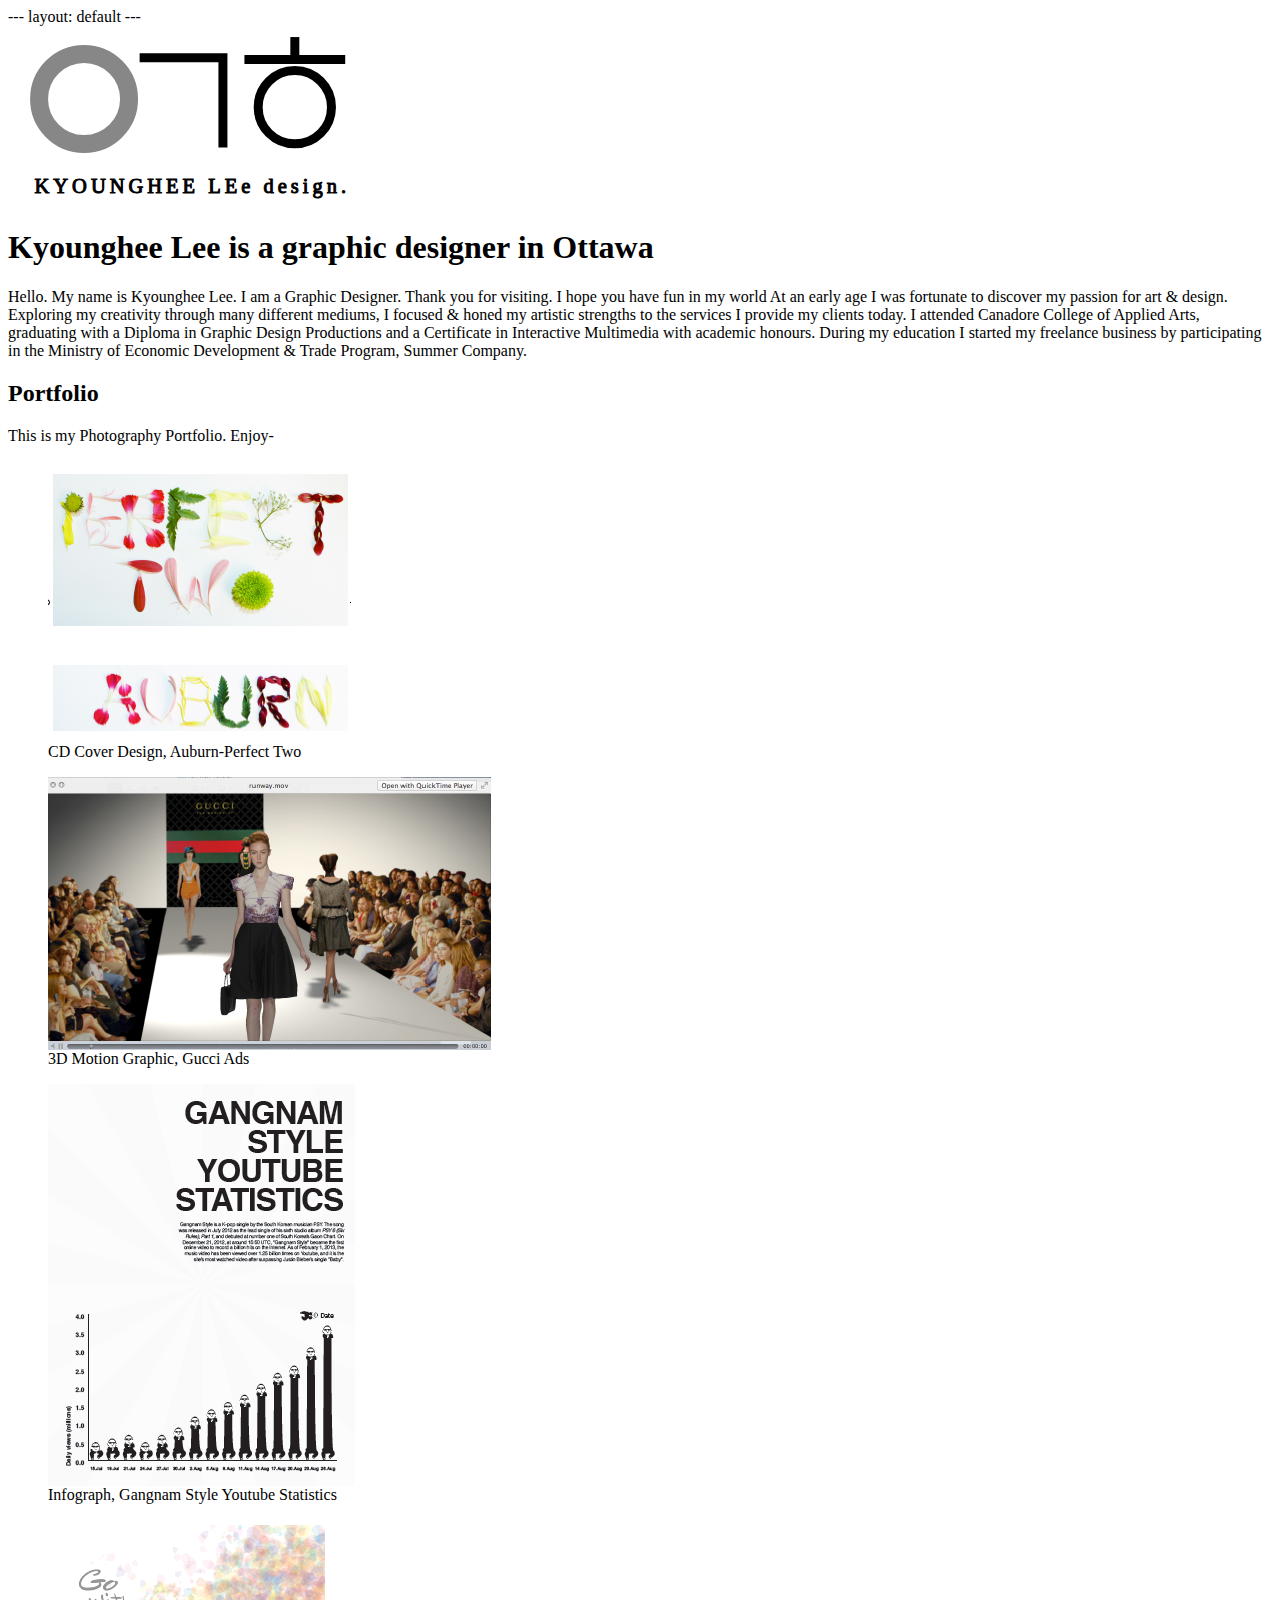
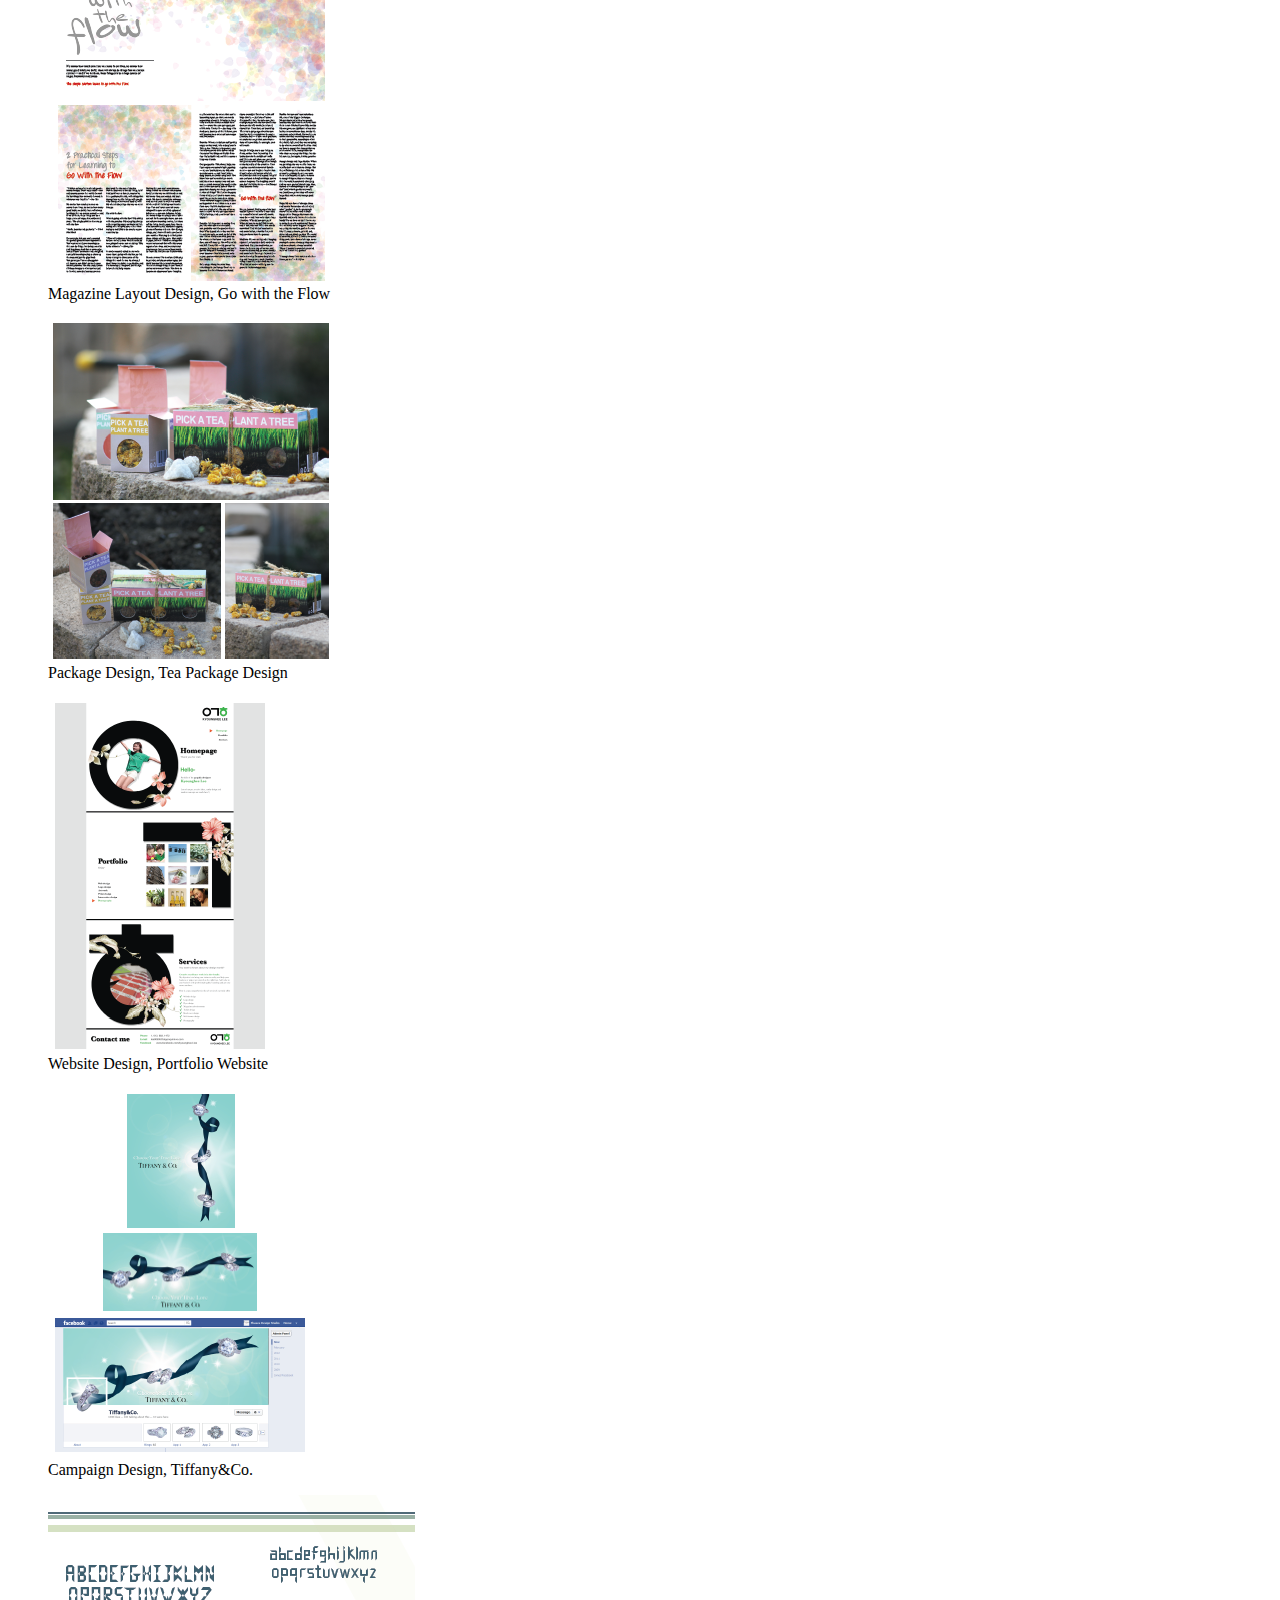
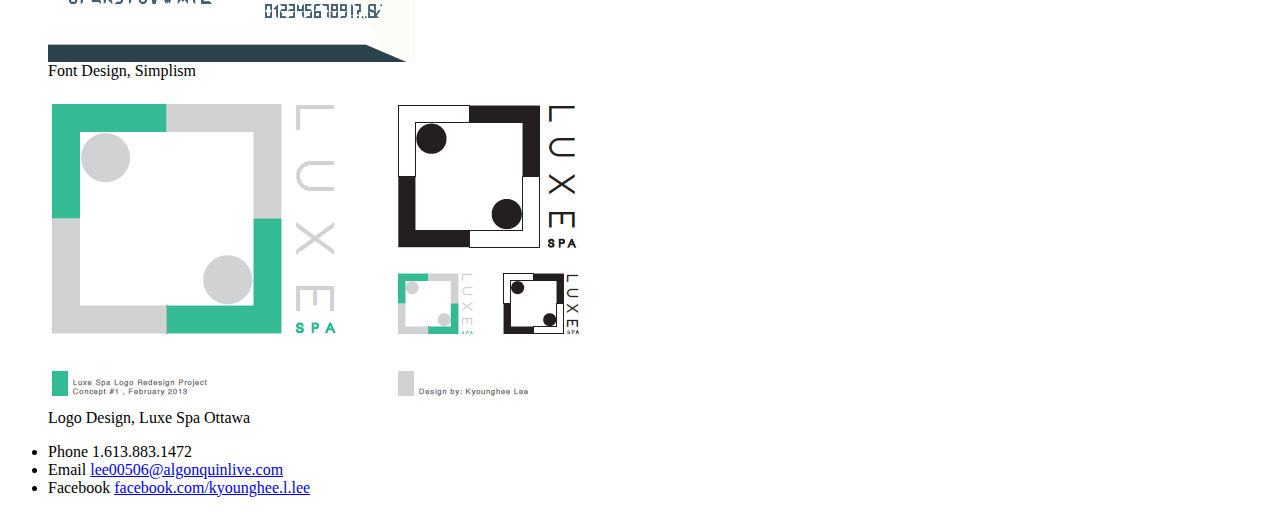
<file: index.html>
---
layout: default
---



<body>

	<header>
	
		<a href="index.html"><img src="img/logo.svg" alt="Kyounghee Logo" class="logo"></a>
		
	</header>
	
		<article class="home">
		
			<h1>Kyounghee Lee is a graphic designer in Ottawa</h1>
			
			<p>Hello. My name is Kyounghee Lee. I am a Graphic Designer. Thank you for visiting. I hope you have fun in my world
            
            At an early age I was fortunate to discover my passion for art & design. Exploring my creativity through many different mediums, I focused & honed my artistic strengths to the services I provide my clients today.

I attended Canadore College of Applied Arts, graduating with a Diploma in Graphic Design Productions and a Certificate in Interactive Multimedia with academic honours. During my education I started my freelance business by participating in the Ministry of Economic Development & Trade Program, Summer Company.</p>
		
       </article>
       		
		<a id="portfolio"></a>
		
		<article class="portfolio clearfix">
			
			<div class="column2">
			
			</div>
			
			<div class="column1">
			
			<h2>Portfolio</h2>
			
			<p>This is my Photography Portfolio. Enjoy-</p>
			
			</div>
			
			<div class="column2">
			
				<figure>
					<img src="img/cdalbum.png">
					<figcaption>CD Cover Design, Auburn-Perfect Two</figcaption>
				</figure>
				
				<figure>
					<img src="img/3dlayermotion.png">
					<figcaption>3D Motion Graphic, Gucci Ads</figcaption>
				</figure>
				
				<figure>
					<img src="img/infographic.png">
					<figcaption>Infograph, Gangnam Style Youtube Statistics</figcaption>
				</figure>
				
				<figure>
					<img src="img/magazinelayout.png">
					<figcaption>Magazine Layout Design, Go with the Flow</figcaption>
				</figure>
				
				<figure>
					<img src="img/packagedesign.png">
					<figcaption>Package Design, Tea Package Design</figcaption>
				</figure>
				
				<figure>
					<img src="img/Screen Shot 2013-09-16 at 4.23.00 PM.png">
					<figcaption>Website Design, Portfolio Website</figcaption>
				</figure>
				
				<figure>
					<img src="img/tiffanyandco.png">
					<figcaption>Campaign Design, Tiffany&Co.</figcaption>
				</figure>
				
				<figure>
					<img src="img/fontdesign.png">
					<figcaption>Font Design, Simplism</figcaption>
				</figure>
				
				<figure>
					<img src="img/logoredesign.png">
					<figcaption>Logo Design, Luxe Spa Ottawa</figcaption>
				</figure>
				
		
		</article>	 
        

<footer class="clearfix">
	
		<ul>
			<li><span>Phone</span> 1.613.883.1472</li>
			<li><span>Email</span> <a href="mailto:lee00506@algonquinlive.com">lee00506@algonquinlive.com</a></li>
			<li><span>Facebook</span> <a href="https://www.facebook.com/kyounghee.l.lee">facebook.com/kyounghee.l.lee</a></li>
		</ul>
		
	
	</footer>

</body>
</file>
